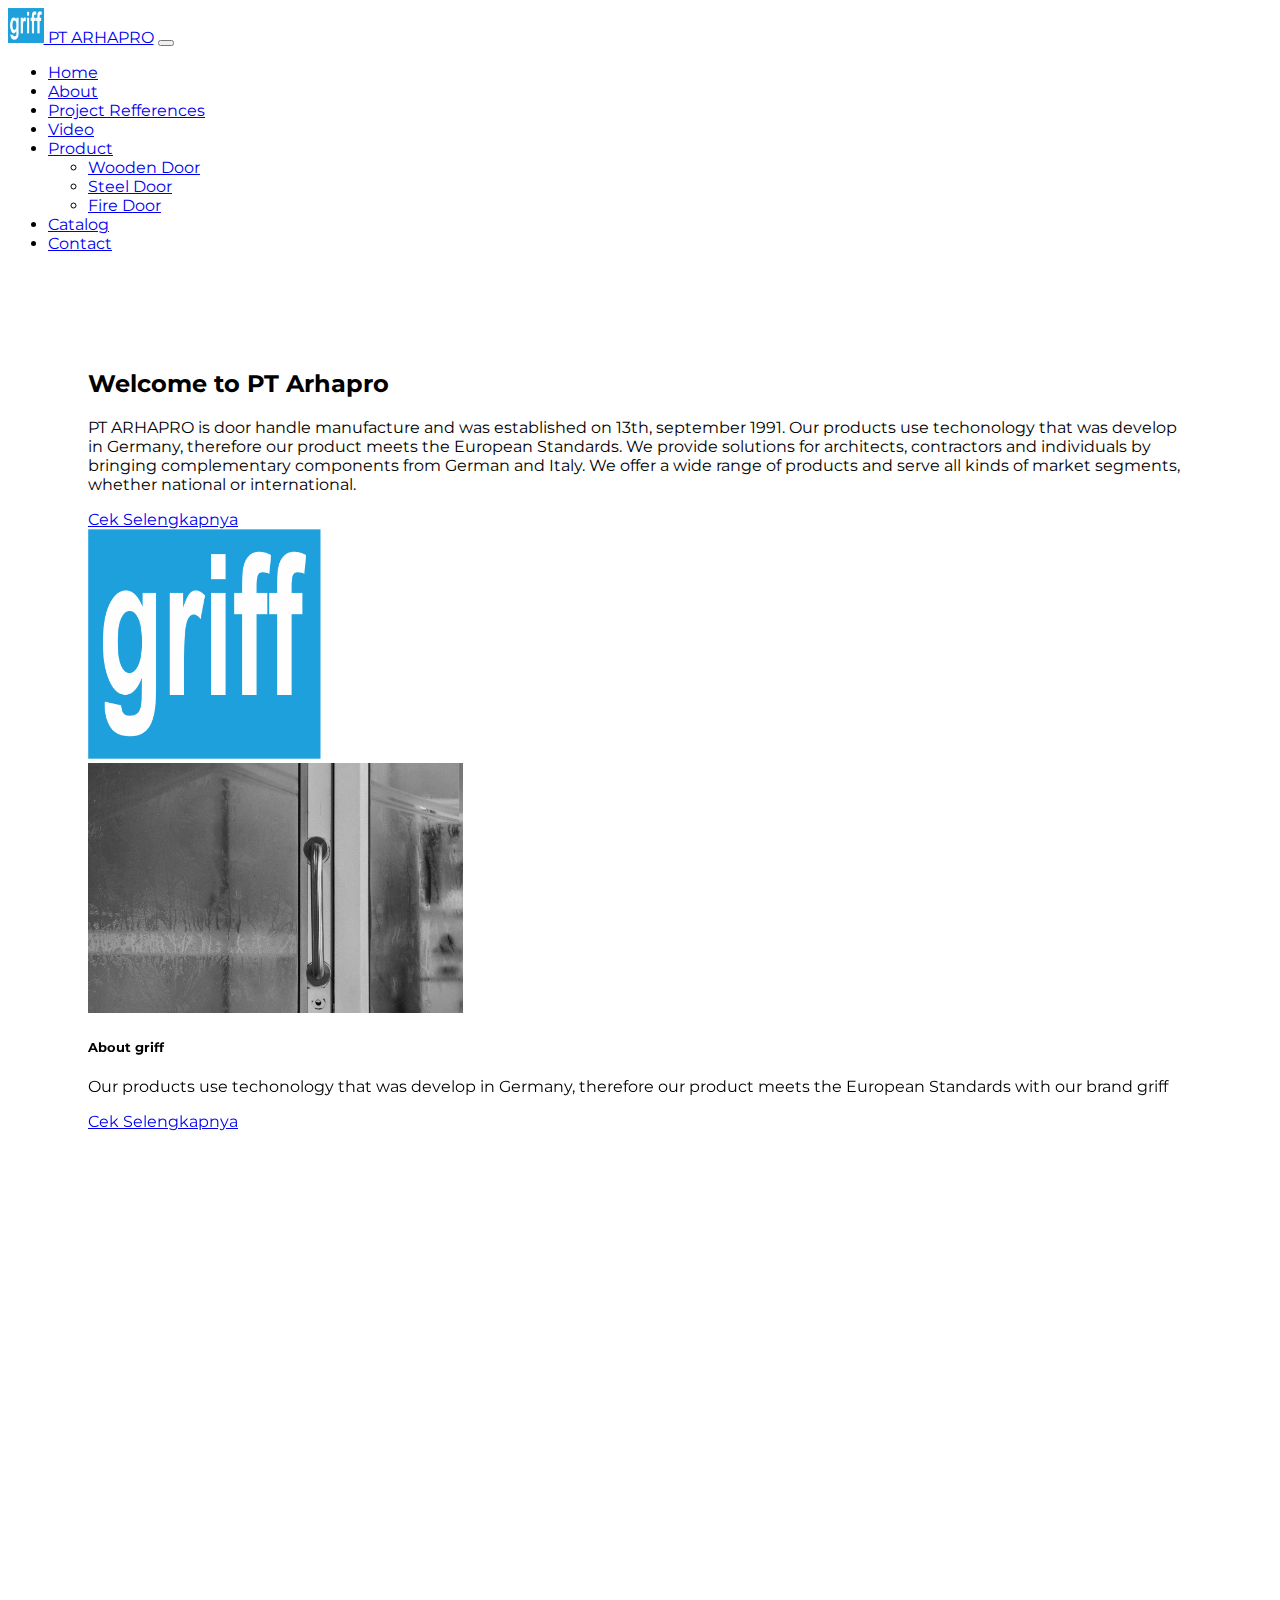
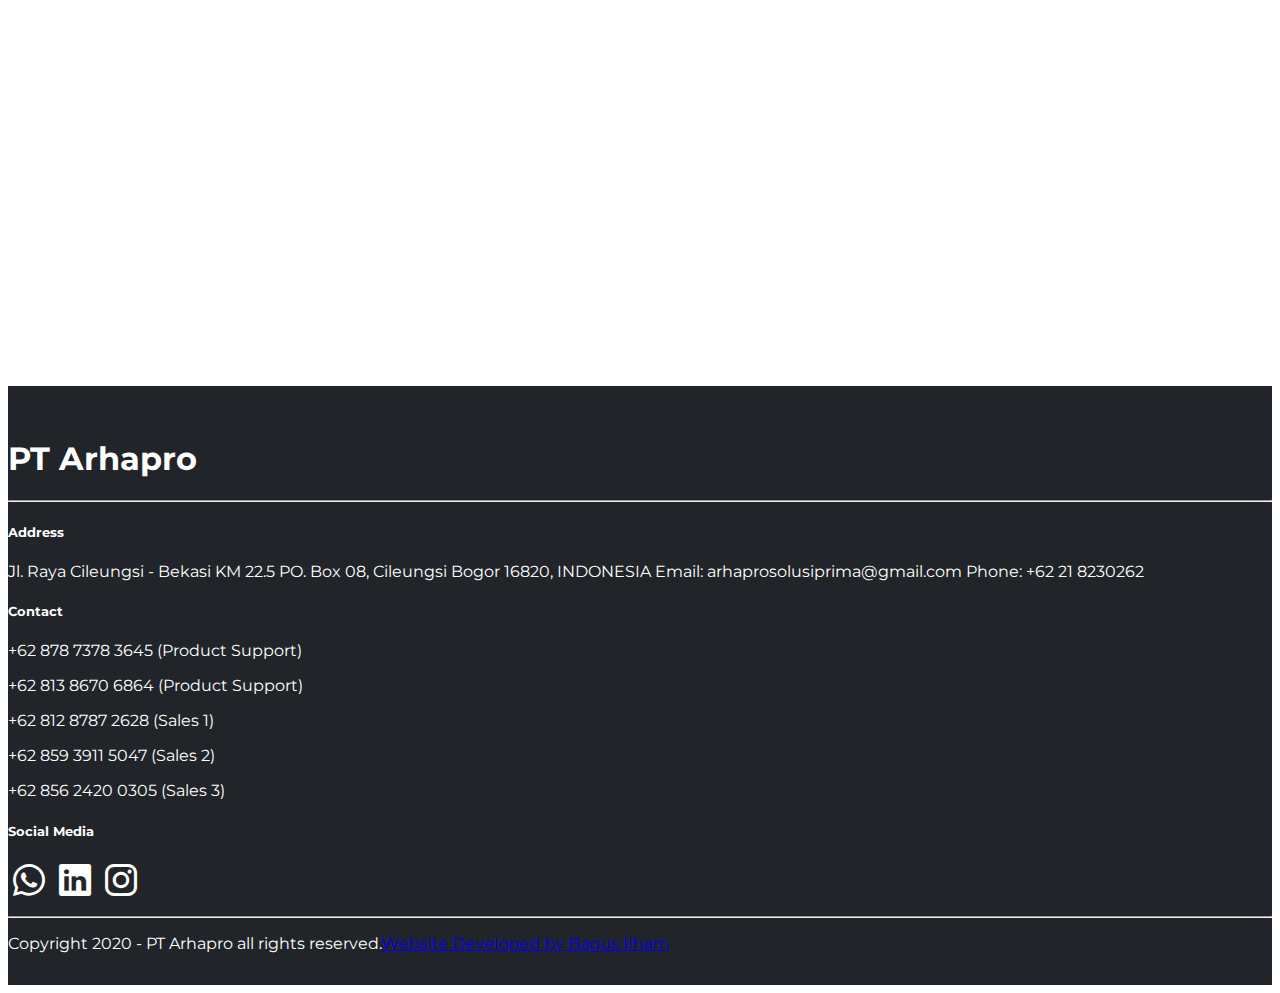
<file: index.html>
<!DOCTYPE html>
<html lang="en">
  <head>
    <meta charset="UTF-8" />
    <meta name="viewport" content="width=device-width, initial-scale=1.0" />
    <meta http-equiv="X-UA-Compatible" content="ie=edge" />
    <title>Home | PT. Arhapro</title>

    <!-- Link Css -->
    <link rel="stylesheet" href="css/style.css" />
    <!-- Link Icon -->
    <link rel="icon" href="img/Logo-Griff.png" />
    
    <!-- Link Animasi -->
    <link href="https://unpkg.com/aos@2.3.1/dist/aos.css" rel="stylesheet">
    
    <!-- Bootstrap dan Icon -->
    <link href="https://cdn.jsdelivr.net/npm/bootstrap@5.0.2/dist/css/bootstrap.min.css" rel="stylesheet" integrity="sha384-EVSTQN3/azprG1Anm3QDgpJLIm9Nao0Yz1ztcQTwFspd3yD65VohhpuuCOmLASjC" crossorigin="anonymous" />

    <link rel="stylesheet" href="https://cdn.jsdelivr.net/npm/bootstrap-icons@1.7.0/font/bootstrap-icons.css">

    <!-- Link Font -->
    <link rel="preconnect" href="https://fonts.googleapis.com" />
    <link rel="preconnect" href="https://fonts.gstatic.com" crossorigin />
    <link href="https://fonts.googleapis.com/css2?family=Montserrat+Alternates:wght@100;300;400;500;600;700;800;900&family=Montserrat:ital,wght@0,300;0,400;0,500;0,700;1,600&display=swap" rel="stylesheet" />
  </head>
  <body>
    <!-- Navbar -->
    <nav class="navbar navbar-expand-lg navbar-light bg-white shadow">
      <div class="container-fluid">
        <a class="navbar-brand fw-bold" href="#"><img src="img/Logo-Griff.png" height="35" alt="Logo griff" /> PT ARHAPRO</a>
        <button class="navbar-toggler" type="button" data-bs-toggle="collapse" data-bs-target="#navbarNavDropdown" aria-controls="navbarNavDropdown" aria-expanded="false" aria-label="Toggle navigation">
          <span class="navbar-toggler-icon"></span>
        </button>
        <div class="collapse navbar-collapse" id="navbarNavDropdown">
          <ul class="navbar-nav ms-auto">
            <li class="nav-item">
              <a class="nav-link active" aria-current="page" href="index.html">Home</a>
            </li>
            <li class="nav-item">
              <a class="nav-link" href="about.html">About</a>
            </li>
            <li class="nav-item">
              <a class="nav-link" href="pr.html">Project Refferences</a>
            </li>
            <li class="nav-item">
              <a class="nav-link" href="video.html">Video</a>
            </li>
            <li class="nav-item dropdown">
              <a class="nav-link dropdown-toggle" href="#" id="navbarDropdownMenuLink" role="button" data-bs-toggle="dropdown" aria-expanded="false">
                Product
              </a>
              <ul class="dropdown-menu" aria-labelledby="navbarDropdownMenuLink">
                <li><a class="dropdown-item" href="#">Wooden Door</a></li>
                <li><a class="dropdown-item" href="#">Steel Door</a></li>
                <li><a class="dropdown-item" href="#">Fire Door</a></li>
              </ul>
            </li>
            <li class="nav-item">
              <a class="nav-link" href="Document.html">Catalog</a>
            </li>
            <li class="nav-item">
              <a class="nav-link" href="contact.html">Contact</a>
            </li>
          </ul>
        </div>
      </div>
    </nav>
    <!-- Akhir Navbar -->

    <!-- Image Slider -->
    <!-- Akhir Slider -->

    <!-- Simple About -->
    <section class="simbout">
      <div class="container">
        <div class="row text-center mb-3">
          <div class="col">
            <h2>Welcome to PT Arhapro</h2>
          </div>
        </div>
        <div class="row justify-content-center mb-5">
          <div class="col-md-9 mb-3">
            <p>
              PT ARHAPRO is door handle manufacture and was established on 13th, september 1991. Our products use techonology that was develop in Germany, therefore our product meets the European Standards. We provide solutions for
              architects, contractors and individuals by bringing complementary components from German and Italy. We offer a wide range of products and serve all kinds of market segments, whether national or international.
            </p>
            <a href="#" class="btn btn-primary fw-bold mb-3">Cek Selengkapnya</a>
          </div>
          <div class="col-md-3 mb-3">
            <a href="about.html"><img src="img/Logo-Griff.png" data-aos="flip-right" data-aos-duration="3000" height="230px" alt="Logo Griff"/></a>
          </div>
        </div>
        <div class="row">
          <div class="col-md-4 mb-3">
            <div class="card" data-aos="fade-up-right" data-aos-duration="3000">
              <img src="img/project1.jpg" class="card-img-top" alt="Project 1" height="250px" />
              <div class="card-body">
                <h5 class="card-title">About griff</h5>
                <p class="card-text">
                  Our products use techonology that was develop in Germany, therefore our product meets the European Standards with our brand griff
                </p>
                <a href="#" class="btn btn-primary">Cek Selengkapnya</a>
              </div>
            </div>
          </div>
          <div class="col-md-4 mb-3">
            <div class="card" data-aos="fade-up" data-aos-duration="3000">
              <img src="img/project2.jpg" class="card-img-top" alt="Project 2" height="250px" />
              <div class="card-body">
                <h5 class="card-title">What We Do</h5>
                <p class="card-text">
                  We provide solutions for architects, contractors and individuals by bringing complementary components from German and Italy. We also serving special orders
                </p>
                <a href="#" class="btn btn-primary">Cek Selengkapnya</a>
              </div>
            </div>
          </div>
          <div class="col-md-4 mb-3">
            <div class="card" data-aos="fade-up-left" data-aos-duration="3000">
              <img src="img/project3.jpg" class="card-img-top" alt="Project 3" height="250px" />
              <div class="card-body">
                <h5 class="card-title">Why Arhapro ?</h5>
                <p class="card-text">
                  We provide solutions to customers solving problems in the preparation of the hardware schedule. Provide technician, delivery service on site, after sales and 5 year warranty
                </p>
                <a href="#" class="btn btn-primary">Cek Selengkapnya</a>
              </div>
            </div>
          </div>
        </div>
      </div>
    </section>
    <!-- Akhir About -->
    <!-- Footer -->
    <section class="footer" id="footer">
      <div class="container">
        <div class="row">
          <div class="col">
            <h1>PT Arhapro</h1>
            <hr class="display-5">
          </div>
        </div>
        <div class="row">
          <div class="col-md-4 mb-3">
            <div class="card">
              <div class="card-body">
                <h5 class="card-title">Address</h5>
                <p class="card-text">
                  Jl. Raya Cileungsi - Bekasi KM 22.5 PO. Box 08, Cileungsi Bogor 16820, INDONESIA Email: arhaprosolusiprima@gmail.com Phone: +62 21 8230262
                </p>
              </div>
            </div>
          </div>
          <div class="col-md-4 mb-3">
            <div class="card">
              <div class="card-body">
                <h5 class="card-title">Contact</h5>
                <p class="card-text">
                <p>+62 878 7378 3645 (Product Support)</p>
                <p>+62 813 8670 6864 (Product Support)</p>
                <p>+62 812 8787 2628 (Sales 1)</p>
                <p>+62 859 3911 5047 (Sales 2)</p>
                <p>+62 856 2420 0305 (Sales 3)</p>
                </p>
              </div>
            </div>
          </div>
          <div class="col-md-4 mb-3">
            <div class="card">
              <div class="card-body">
                <h5 class="card-title">Social Media</h5>
                <p class="card-text">
                    <a href="#"><i class="bi bi-whatsapp"></i></a>
                    <a href="#"><i class="bi bi-linkedin"></i></a>
                    <a href="#"><i class="bi bi-instagram"></i></a>
                </p>
              </div>
            </div>
          </div>
        </div>
        <div class="row text-center">
            <hr class="display-4">
            <p>Copyright 2020 - PT Arhapro all rights reserved.<a href="#" class="text-white fw-bold">Website Developed by Bagus Ilham</a></p>
        </div>
      </div>
    </section>
    <!-- Akhir Footer -->

<!-- Script AOS -->
<script src="https://unpkg.com/aos@2.3.1/dist/aos.js"></script>
<script>
  AOS.init();
</script>

    <!-- Script Boostrap -->
    <script src="https://cdn.jsdelivr.net/npm/bootstrap@5.0.2/dist/js/bootstrap.bundle.min.js" integrity="sha384-MrcW6ZMFYlzcLA8Nl+NtUVF0sA7MsXsP1UyJoMp4YLEuNSfAP+JcXn/tWtIaxVXM" crossorigin="anonymous"></script>
  </body>
</html>
</file>
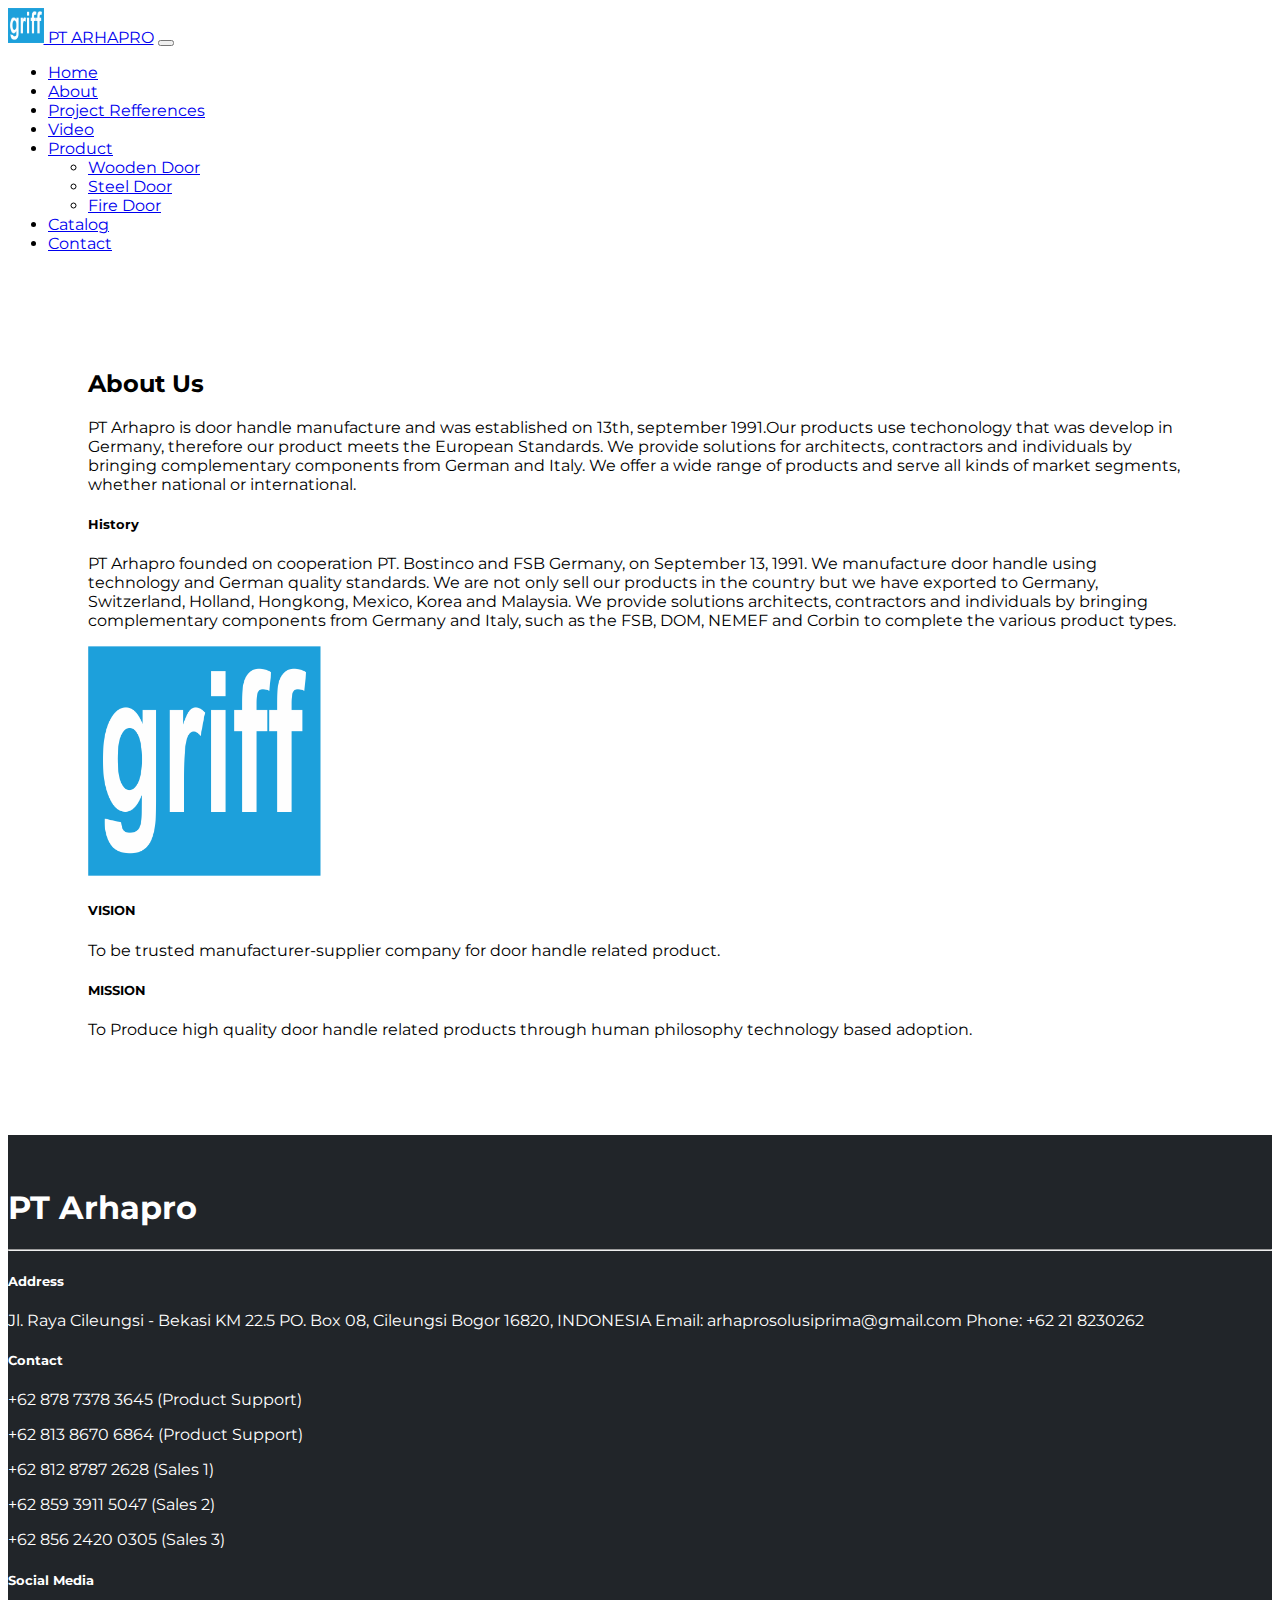
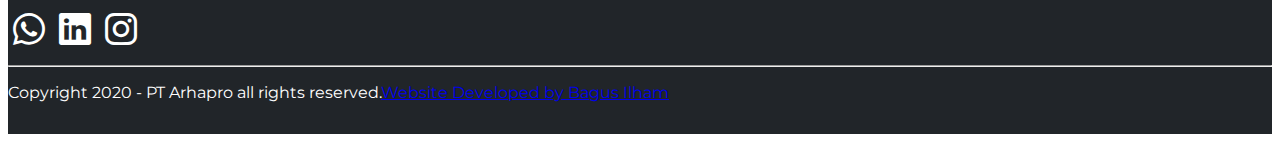
<file: about.html>
<!DOCTYPE html>
<html lang="en">
  <head>
    <meta charset="UTF-8" />
    <meta name="viewport" content="width=device-width, initial-scale=1.0" />
    <meta http-equiv="X-UA-Compatible" content="ie=edge" />

    <!-- Link Css -->
    <link rel="stylesheet" href="css/style.css" />
    <!-- Link Icon -->
    <link rel="icon" href="img/Logo-Griff.png" />

    <!-- Link Animasi -->
    <link href="https://unpkg.com/aos@2.3.1/dist/aos.css" rel="stylesheet">

    <!-- Bootstrap dan Icon -->
    <link href="https://cdn.jsdelivr.net/npm/bootstrap@5.0.2/dist/css/bootstrap.min.css" rel="stylesheet" integrity="sha384-EVSTQN3/azprG1Anm3QDgpJLIm9Nao0Yz1ztcQTwFspd3yD65VohhpuuCOmLASjC" crossorigin="anonymous" />

    <link rel="stylesheet" href="https://cdn.jsdelivr.net/npm/bootstrap-icons@1.7.0/font/bootstrap-icons.css" />

    <!-- Link Font -->
    <link rel="preconnect" href="https://fonts.googleapis.com" />
    <link rel="preconnect" href="https://fonts.gstatic.com" crossorigin />
    <link href="https://fonts.googleapis.com/css2?family=Montserrat+Alternates:wght@100;300;400;500;600;700;800;900&family=Montserrat:ital,wght@0,300;0,400;0,500;0,700;1,600&display=swap" rel="stylesheet" />
    <title>Profile | PT. Arhapro</title>
  </head>
  <body>
    <!-- Navbar -->
    <nav class="navbar navbar-expand-lg navbar-light bg-white shadow">
      <div class="container-fluid">
        <a class="navbar-brand fw-bold" href="#"><img src="img/Logo-Griff.png" height="35" alt="Logo griff" /> PT ARHAPRO</a>
        <button class="navbar-toggler" type="button" data-bs-toggle="collapse" data-bs-target="#navbarNavDropdown" aria-controls="navbarNavDropdown" aria-expanded="false" aria-label="Toggle navigation">
          <span class="navbar-toggler-icon"></span>
        </button>
        <div class="collapse navbar-collapse" id="navbarNavDropdown">
          <ul class="navbar-nav ms-auto">
            <li class="nav-item">
              <a class="nav-link active" aria-current="page" href="index.html">Home</a>
            </li>
            <li class="nav-item">
              <a class="nav-link" href="about.html">About</a>
            </li>
            <li class="nav-item">
              <a class="nav-link" href="pr.html">Project Refferences</a>
            </li>
            <li class="nav-item">
              <a class="nav-link" href="video.html">Video</a>
            </li>
            <li class="nav-item dropdown">
              <a class="nav-link dropdown-toggle" href="#" id="navbarDropdownMenuLink" role="button" data-bs-toggle="dropdown" aria-expanded="false">
                Product
              </a>
              <ul class="dropdown-menu" aria-labelledby="navbarDropdownMenuLink">
                <li><a class="dropdown-item" href="#">Wooden Door</a></li>
                <li><a class="dropdown-item" href="#">Steel Door</a></li>
                <li><a class="dropdown-item" href="#">Fire Door</a></li>
              </ul>
            </li>
            <li class="nav-item">
              <a class="nav-link" href="Document.html">Catalog</a>
            </li>
            <li class="nav-item">
              <a class="nav-link" href="contact.html">Contact</a>
            </li>
          </ul>
        </div>
      </div>
    </nav>
    <!-- Akhir Navbar -->

    <!-- About -->
    <section class="about" id="about">
      <div class="container">
        <div class="row text-center">
          <div class="col mb-3">
            <h2>About Us</h2>
          </div>
        </div>
        <div class="row mb-5 justify content-center">
          <div class="col-md-9 mb-3">
            <p>
              PT Arhapro is door handle manufacture and was established on 13th, september 1991.Our products use techonology that was develop in Germany, therefore our product meets the European Standards. We provide solutions for
              architects, contractors and individuals by bringing complementary components from German and Italy. We offer a wide range of products and serve all kinds of market segments, whether national or international.
            </p>
            <h5 class="card-title fw-bold">History</h5>
            <p class="card-text">
              PT Arhapro founded on cooperation PT. Bostinco and FSB Germany, on September 13, 1991. We manufacture door handle using technology and German quality standards. We are not only sell our products in the country but we have
              exported to Germany, Switzerland, Holland, Hongkong, Mexico, Korea and Malaysia. We provide solutions architects, contractors and individuals by bringing complementary components from Germany and Italy, such as the FSB, DOM,
              NEMEF and Corbin to complete the various product types.
            </p>
          </div>
          <div class="col-md-3 mb-3">
            <img src="img/Logo-Griff.png" alt="logo griff" height="230px" />
          </div>
        </div>
        <div class="row">
          <div class="col-md-6 mb-3">
            <h5 class="card-title text-primary fw-bold">VISION</h5>
            <p class="card-subtitle">
              To be trusted manufacturer-supplier company for door handle related product.
            </p>
          </div>
          <div class="col-md-6 mb-3">
            <h5 class="card-title text-primary fw-bold">MISSION</h5>
            <p class="card-subtitle">
              To Produce high quality door handle related products through human philosophy technology based adoption.
            </p>
          </div>
        </div>
      </div>
    </section>
    <!-- Akhir About -->

    <!-- Footer -->
    <section class="footer" id="footer">
            <div class="container">
              <div class="row">
                <div class="col">
                  <h1>PT Arhapro</h1>
                  <hr class="display-5">
                </div>
              </div>
              <div class="row">
                <div class="col-md-4 mb-3">
                  <div class="card">
                    <div class="card-body">
                      <h5 class="card-title">Address</h5>
                      <p class="card-text">
                        Jl. Raya Cileungsi - Bekasi KM 22.5 PO. Box 08, Cileungsi Bogor 16820, INDONESIA Email: arhaprosolusiprima@gmail.com Phone: +62 21 8230262
                      </p>
                    </div>
                  </div>
                </div>
                <div class="col-md-4 mb-3">
                  <div class="card">
                    <div class="card-body">
                      <h5 class="card-title">Contact</h5>
                      <p class="card-text">
                      <p>+62 878 7378 3645 (Product Support)</p>
                      <p>+62 813 8670 6864 (Product Support)</p>
                      <p>+62 812 8787 2628 (Sales 1)</p>
                      <p>+62 859 3911 5047 (Sales 2)</p>
                      <p>+62 856 2420 0305 (Sales 3)</p>
                      </p>
                    </div>
                  </div>
                </div>
                <div class="col-md-4 mb-3">
                  <div class="card">
                    <div class="card-body">
                      <h5 class="card-title">Social Media</h5>
                      <p class="card-text">
                          <a href="#"><i class="bi bi-whatsapp"></i></a>
                          <a href="#"><i class="bi bi-linkedin"></i></a>
                          <a href="#"><i class="bi bi-instagram"></i></a>
                      </p>
                    </div>
                  </div>
                </div>
              </div>
              <div class="row text-center">
                  <hr class="display-4">
                  <p>Copyright 2020 - PT Arhapro all rights reserved.<a href="#" class="text-white fw-bold">Website Developed by Bagus Ilham</a></p>
              </div>
            </div>
          </section>
          <!-- Akhir Footer -->

<!-- Script AOS -->
<script src="https://unpkg.com/aos@2.3.1/dist/aos.js"></script>
<script>
  AOS.init();
</script>

    <!-- Script Boostrap -->
    <script src="https://cdn.jsdelivr.net/npm/bootstrap@5.0.2/dist/js/bootstrap.bundle.min.js" integrity="sha384-MrcW6ZMFYlzcLA8Nl+NtUVF0sA7MsXsP1UyJoMp4YLEuNSfAP+JcXn/tWtIaxVXM" crossorigin="anonymous"></script>
  </body>
</html>
</file>
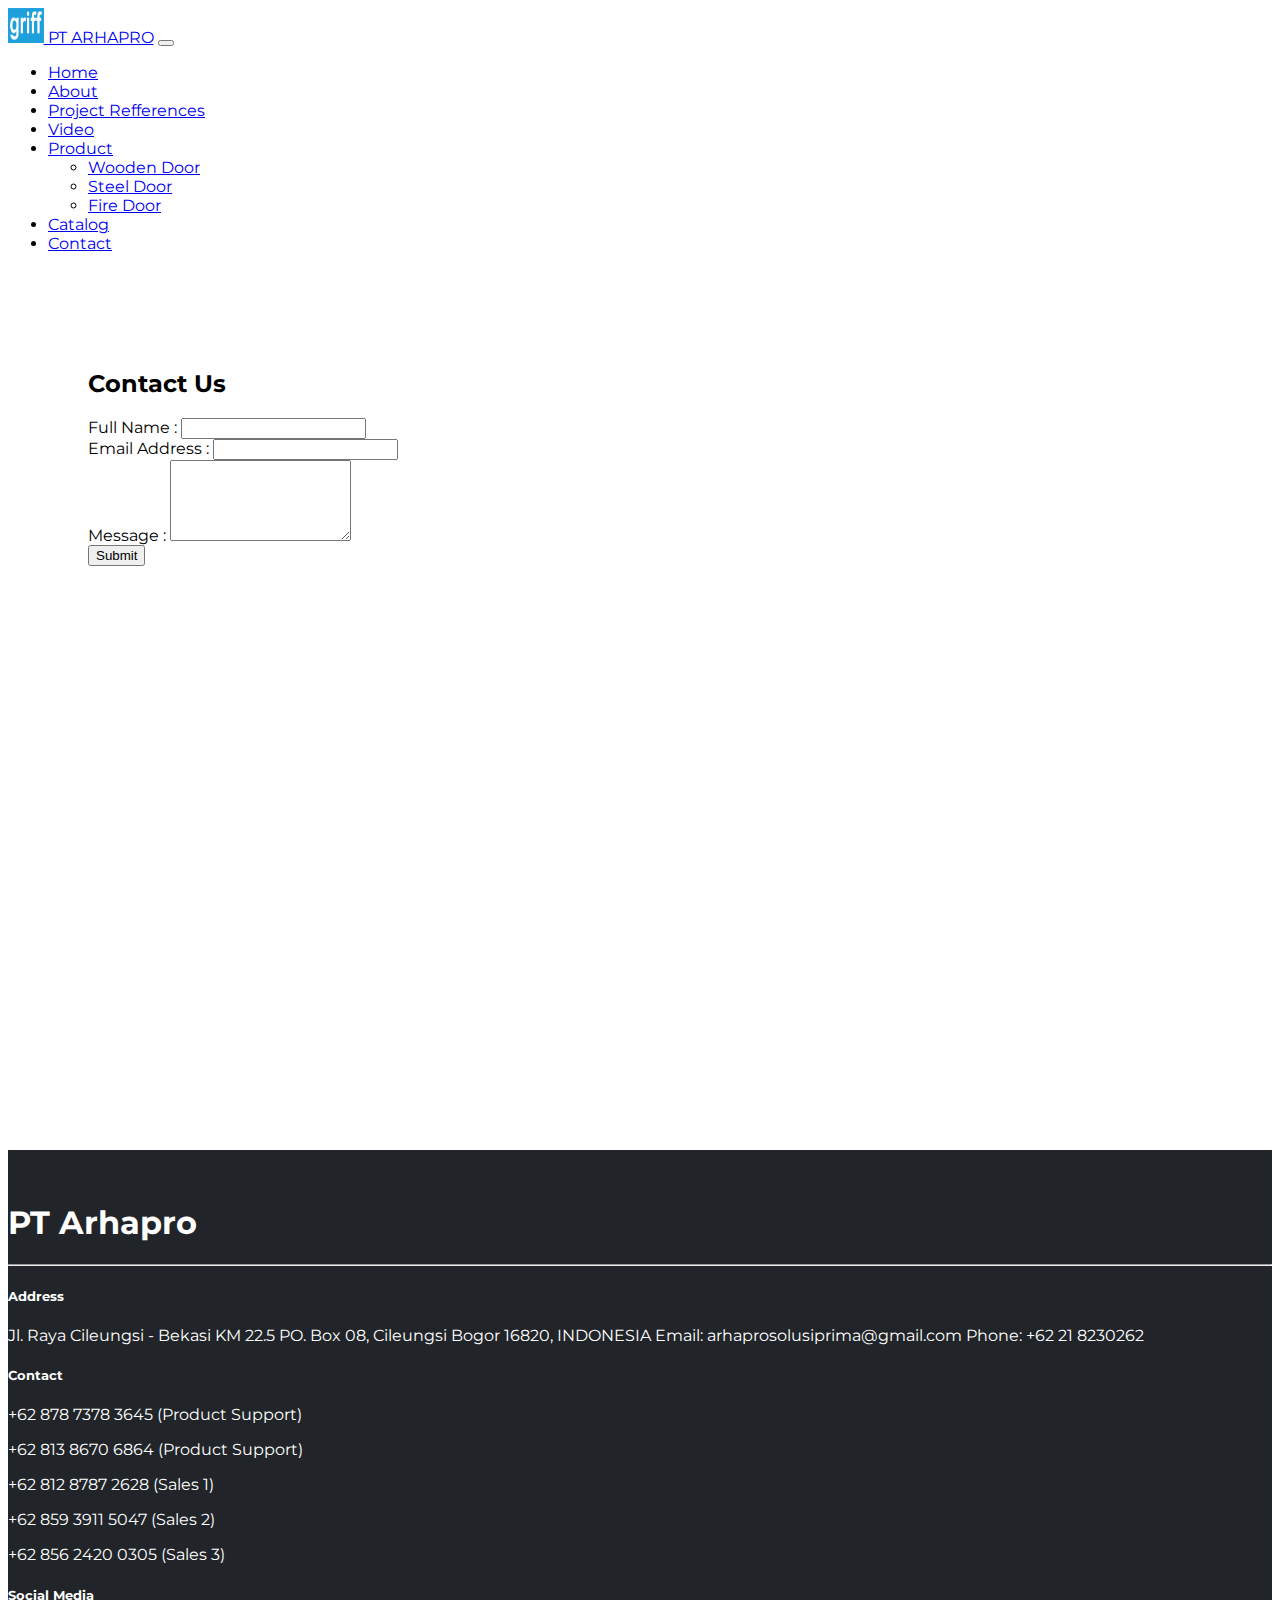
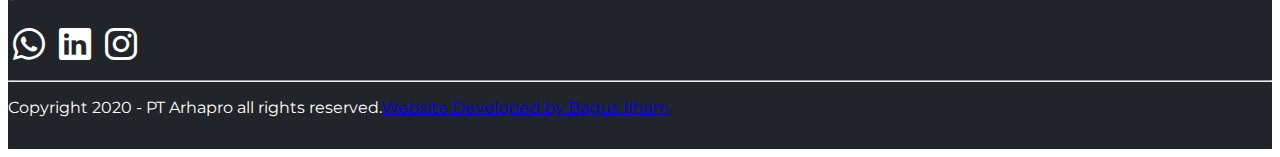
<file: contact.html>
<!DOCTYPE html>
<html lang="en">
  <head>
    <meta charset="UTF-8" />
    <meta name="viewport" content="width=device-width, initial-scale=1.0" />
    <meta http-equiv="X-UA-Compatible" content="ie=edge" />

    <!-- Link Css -->
    <link rel="stylesheet" href="css/style.css" />
    <!-- Link Icon -->
    <link rel="icon" href="img/Logo-Griff.png" />
    
    <!-- Link Animasi -->
    <link href="https://unpkg.com/aos@2.3.1/dist/aos.css" rel="stylesheet">

    <!-- Bootstrap dan Icon -->
    <link href="https://cdn.jsdelivr.net/npm/bootstrap@5.0.2/dist/css/bootstrap.min.css" rel="stylesheet" integrity="sha384-EVSTQN3/azprG1Anm3QDgpJLIm9Nao0Yz1ztcQTwFspd3yD65VohhpuuCOmLASjC" crossorigin="anonymous" />

    <link rel="stylesheet" href="https://cdn.jsdelivr.net/npm/bootstrap-icons@1.7.0/font/bootstrap-icons.css" />

    <!-- Link Font -->
    <link rel="preconnect" href="https://fonts.googleapis.com" />
    <link rel="preconnect" href="https://fonts.gstatic.com" crossorigin />
    <link href="https://fonts.googleapis.com/css2?family=Montserrat+Alternates:wght@100;300;400;500;600;700;800;900&family=Montserrat:ital,wght@0,300;0,400;0,500;0,700;1,600&display=swap" rel="stylesheet" />
    <title>Contact | PT. Arhapro</title>
  </head>
  <body>
    <!-- Navbar -->
    <nav class="navbar navbar-expand-lg navbar-light bg-white shadow">
      <div class="container-fluid">
        <a class="navbar-brand fw-bold" href="#"><img src="img/Logo-Griff.png" height="35" alt="Logo griff" /> PT ARHAPRO</a>
        <button class="navbar-toggler" type="button" data-bs-toggle="collapse" data-bs-target="#navbarNavDropdown" aria-controls="navbarNavDropdown" aria-expanded="false" aria-label="Toggle navigation">
          <span class="navbar-toggler-icon"></span>
        </button>
        <div class="collapse navbar-collapse" id="navbarNavDropdown">
          <ul class="navbar-nav ms-auto">
            <li class="nav-item">
              <a class="nav-link active" aria-current="page" href="index.html">Home</a>
            </li>
            <li class="nav-item">
              <a class="nav-link" href="about.html">About</a>
            </li>
            <li class="nav-item">
              <a class="nav-link" href="pr.html">Project Refferences</a>
            </li>
            <li class="nav-item">
              <a class="nav-link" href="video.html">Video</a>
            </li>
            <li class="nav-item dropdown">
              <a class="nav-link dropdown-toggle" href="#" id="navbarDropdownMenuLink" role="button" data-bs-toggle="dropdown" aria-expanded="false">
                Product
              </a>
              <ul class="dropdown-menu" aria-labelledby="navbarDropdownMenuLink">
                <li><a class="dropdown-item" href="#">Wooden Door</a></li>
                <li><a class="dropdown-item" href="#">Steel Door</a></li>
                <li><a class="dropdown-item" href="#">Fire Door</a></li>
              </ul>
            </li>
            <li class="nav-item">
              <a class="nav-link" href="Document.html">Catalog</a>
            </li>
            <li class="nav-item">
              <a class="nav-link" href="contact.html">Contact</a>
            </li>
          </ul>
        </div>
      </div>
    </nav>
    <!-- Akhir Navbar -->

    <!-- Contact -->
    <section class="contact" id="contact">
        <div class="container">
            <div class="row">
                <div class="col mb-3">
                    <h2>Contact Us</h2>
                </div>
            </div>
            <div class="row">
                <div class="col-md-8 mb-3">
                <form>
                        <div class="form-group mb-2">
                            <label for="name">Full Name :</label>
                            <input type="text" class="form-control" id="name" aria-describedby="name">
                        </div>
                        <div class="form-group mb-2">
                            <label for="email">Email Address :</label>
                            <input type="email" class="form-control" id="email" aria-describedby="email">
                        </div>
                        <div class="form-group mb-2">
                            <label for="exampleFormControlTextarea1">Message :</label>
                            <textarea class="form-control" id="exampleFormControlTextarea1" rows="5"></textarea>
                        </div>
                        <button type="submit" class="btn btn-primary">Submit</button>
                    </form>
                </div>
                <div class="col-md-4 mb-3">
                <iframe src="https://www.google.com/maps/embed?pb=!1m18!1m12!1m3!1d3964.827009722365!2d106.96394131431208!3d-6.416268664533476!2m3!1f0!2f0!3f0!3m2!1i1024!2i768!4f13.1!3m3!1m2!1s0x2e6996482f916d35%3A0x75db502d0c1fe677!2sPT.%20Arhapro!5e0!3m2!1sen!2sid!4v1637058899241!5m2!1sen!2sid" width="400" height="500" style="border:0;" allowfullscreen="" loading="lazy"></iframe>
                </div>
            </div>
        </div>
    </section>
    <!-- Akhir Contact -->

    <!-- Footer -->
    <section class="footer" id="footer">
            <div class="container">
              <div class="row">
                <div class="col">
                  <h1>PT Arhapro</h1>
                  <hr class="display-5">
                </div>
              </div>
              <div class="row">
                <div class="col-md-4 mb-3">
                  <div class="card">
                    <div class="card-body">
                      <h5 class="card-title">Address</h5>
                      <p class="card-text">
                        Jl. Raya Cileungsi - Bekasi KM 22.5 PO. Box 08, Cileungsi Bogor 16820, INDONESIA Email: arhaprosolusiprima@gmail.com Phone: +62 21 8230262
                      </p>
                    </div>
                  </div>
                </div>
                <div class="col-md-4 mb-3">
                  <div class="card">
                    <div class="card-body">
                      <h5 class="card-title">Contact</h5>
                      <p class="card-text">
                      <p>+62 878 7378 3645 (Product Support)</p>
                      <p>+62 813 8670 6864 (Product Support)</p>
                      <p>+62 812 8787 2628 (Sales 1)</p>
                      <p>+62 859 3911 5047 (Sales 2)</p>
                      <p>+62 856 2420 0305 (Sales 3)</p>
                      </p>
                    </div>
                  </div>
                </div>
                <div class="col-md-4 mb-3">
                  <div class="card">
                    <div class="card-body">
                      <h5 class="card-title">Social Media</h5>
                      <p class="card-text">
                          <a href="#"><i class="bi bi-whatsapp"></i></a>
                          <a href="#"><i class="bi bi-linkedin"></i></a>
                          <a href="#"><i class="bi bi-instagram"></i></a>
                      </p>
                    </div>
                  </div>
                </div>
              </div>
              <div class="row text-center">
                  <hr class="display-4">
                  <p>Copyright 2020 - PT Arhapro all rights reserved.<a href="#" class="text-white fw-bold">Website Developed by Bagus Ilham</a></p>
              </div>
            </div>
          </section>
          <!-- Akhir Footer -->

<!-- Script AOS -->
<script src="https://unpkg.com/aos@2.3.1/dist/aos.js"></script>
<script>
  AOS.init();
</script>

    <!-- Script Boostrap -->
    <script src="https://cdn.jsdelivr.net/npm/bootstrap@5.0.2/dist/js/bootstrap.bundle.min.js" integrity="sha384-MrcW6ZMFYlzcLA8Nl+NtUVF0sA7MsXsP1UyJoMp4YLEuNSfAP+JcXn/tWtIaxVXM" crossorigin="anonymous"></script>
  </body>
</html>
</file>
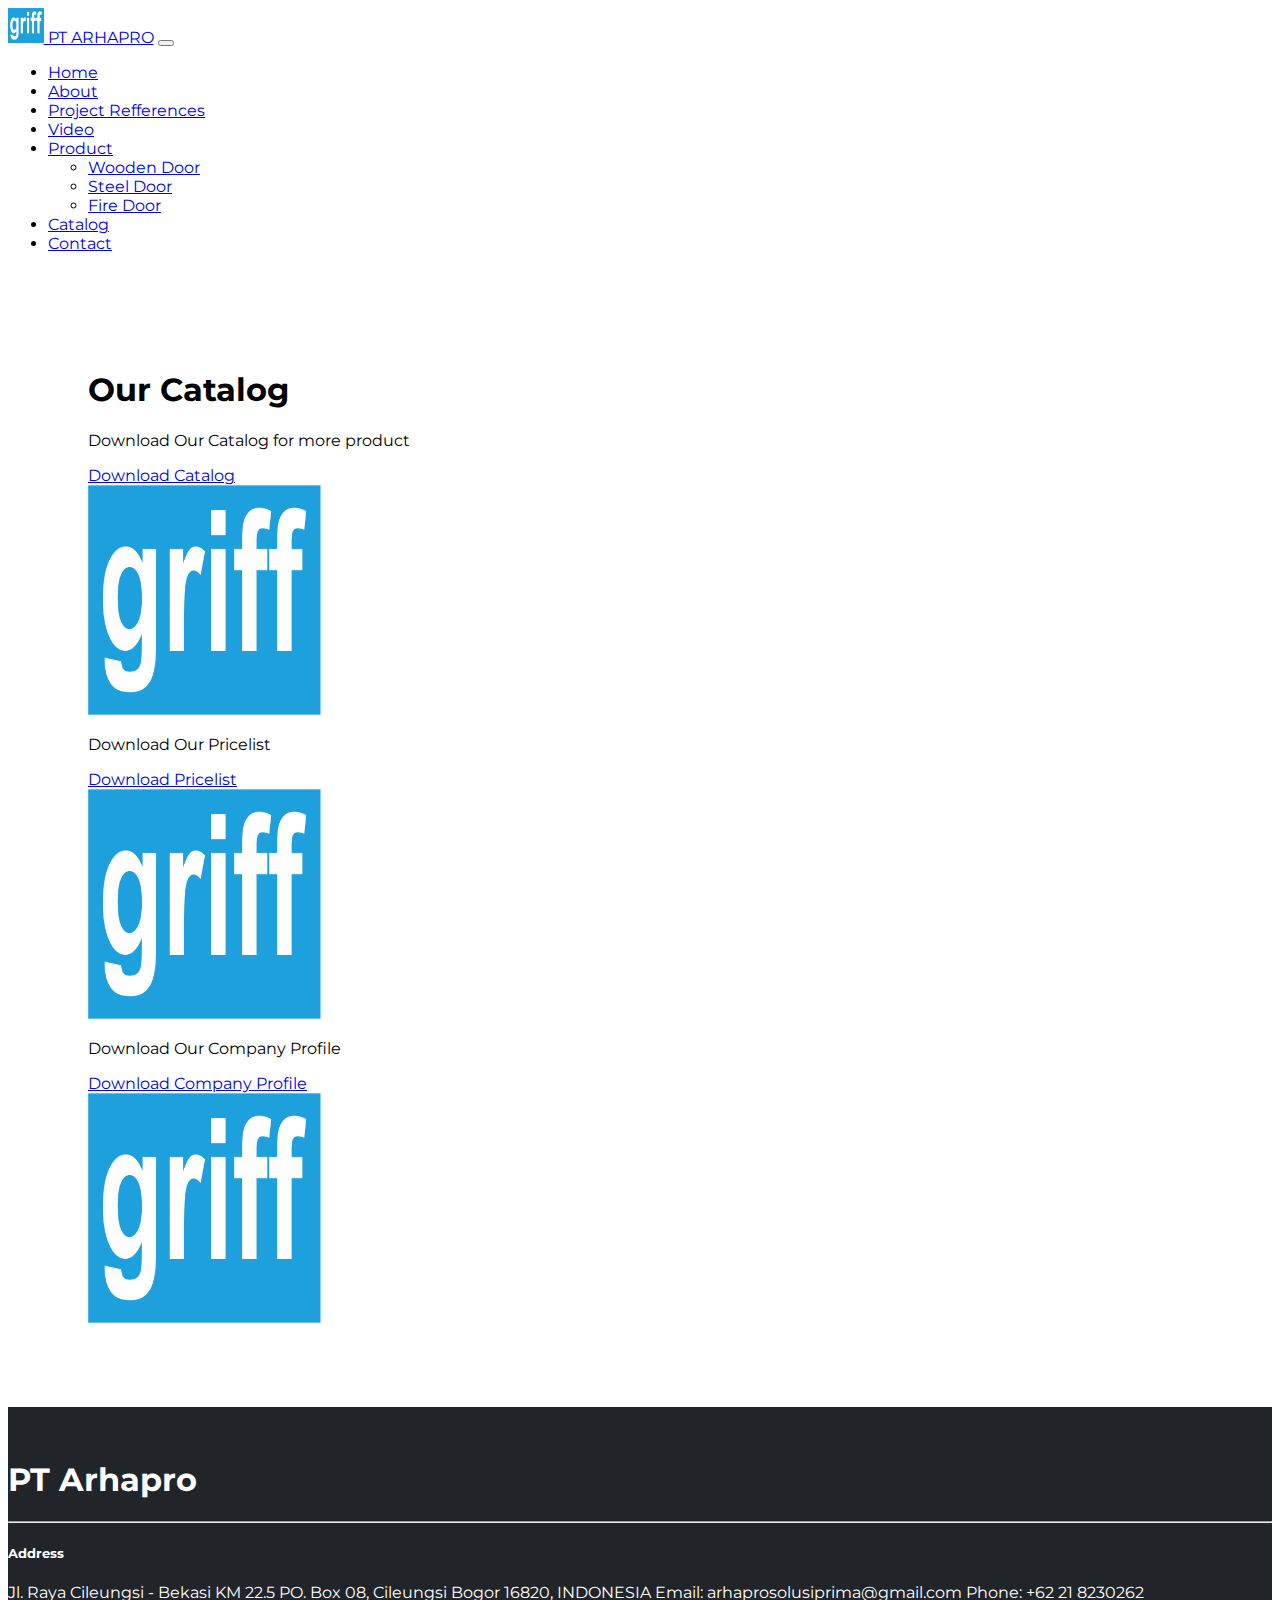
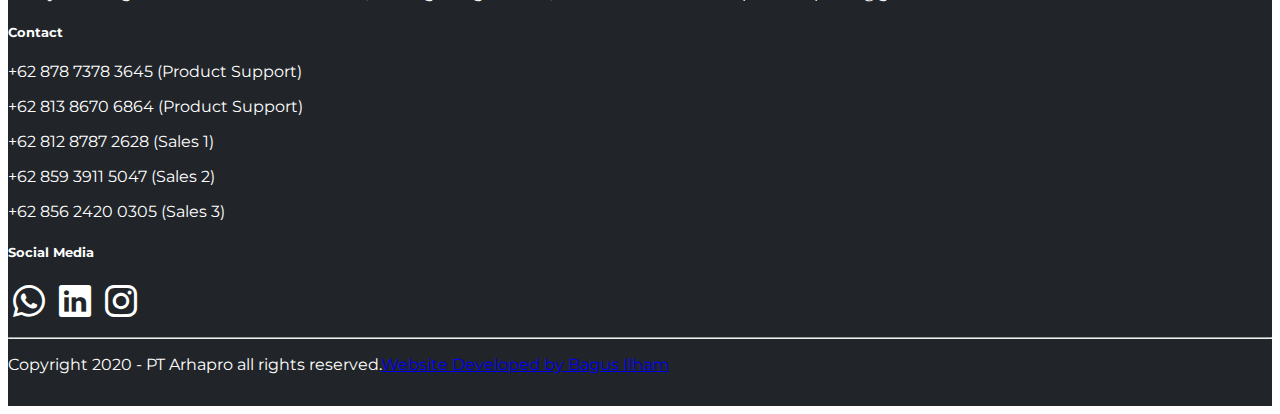
<file: Document.html>
<!DOCTYPE html>
<html lang="en">
  <head>
    <meta charset="UTF-8" />
    <meta name="viewport" content="width=device-width, initial-scale=1.0" />
    <meta http-equiv="X-UA-Compatible" content="ie=edge" />
    <!-- Link Css -->
    <link rel="stylesheet" href="css/style.css" />
    <!-- Link Icon -->
    <link rel="icon" href="img/Logo-Griff.png" />

    <!-- Link Animasi -->
    <link href="https://unpkg.com/aos@2.3.1/dist/aos.css" rel="stylesheet">

    <!-- Bootstrap dan Icon -->
    <link href="https://cdn.jsdelivr.net/npm/bootstrap@5.0.2/dist/css/bootstrap.min.css" rel="stylesheet" integrity="sha384-EVSTQN3/azprG1Anm3QDgpJLIm9Nao0Yz1ztcQTwFspd3yD65VohhpuuCOmLASjC" crossorigin="anonymous" />

    <link rel="stylesheet" href="https://cdn.jsdelivr.net/npm/bootstrap-icons@1.7.0/font/bootstrap-icons.css" />

    <!-- Link Font -->
    <link rel="preconnect" href="https://fonts.googleapis.com" />
    <link rel="preconnect" href="https://fonts.gstatic.com" crossorigin />
    <link href="https://fonts.googleapis.com/css2?family=Montserrat+Alternates:wght@100;300;400;500;600;700;800;900&family=Montserrat:ital,wght@0,300;0,400;0,500;0,700;1,600&display=swap" rel="stylesheet" />
    <title>Profile | PT. Arhapro</title>
  </head>
  <body>
    <!-- Navbar -->
    <nav class="navbar navbar-expand-lg navbar-light bg-white shadow">
      <div class="container-fluid">
        <a class="navbar-brand fw-bold" href="#"><img src="img/Logo-Griff.png" height="35" alt="Logo griff" /> PT ARHAPRO</a>
        <button class="navbar-toggler" type="button" data-bs-toggle="collapse" data-bs-target="#navbarNavDropdown" aria-controls="navbarNavDropdown" aria-expanded="false" aria-label="Toggle navigation">
          <span class="navbar-toggler-icon"></span>
        </button>
        <div class="collapse navbar-collapse" id="navbarNavDropdown">
          <ul class="navbar-nav ms-auto">
            <li class="nav-item">
              <a class="nav-link active" aria-current="page" href="index.html">Home</a>
            </li>
            <li class="nav-item">
              <a class="nav-link" href="about.html">About</a>
            </li>
            <li class="nav-item">
              <a class="nav-link" href="pr.html">Project Refferences</a>
            </li>
            <li class="nav-item">
              <a class="nav-link" href="video.html">Video</a>
            </li>
            <li class="nav-item dropdown">
              <a class="nav-link dropdown-toggle" href="#" id="navbarDropdownMenuLink" role="button" data-bs-toggle="dropdown" aria-expanded="false">
                Product
              </a>
              <ul class="dropdown-menu" aria-labelledby="navbarDropdownMenuLink">
                <li><a class="dropdown-item" href="#">Wooden Door</a></li>
                <li><a class="dropdown-item" href="#">Steel Door</a></li>
                <li><a class="dropdown-item" href="#">Fire Door</a></li>
              </ul>
            </li>
            <li class="nav-item">
              <a class="nav-link" href="Document.html">Catalog</a>
            </li>
            <li class="nav-item">
              <a class="nav-link" href="contact.html">Contact</a>
            </li>
          </ul>
        </div>
      </div>
    </nav>
    <!-- Akhir Navbar -->

<!-- Download -->
<section class="download" id="download">
    <div class="container">
        <div class="row">
            <div class="col mb-3">
                <h1>Our Catalog</h1>
            </div>
        </div>
        <div class="row mb-3">
            <div class="col-lg-8 mb-3">
                <p class="card-subtitle">Download Our Catalog for more product</p>
                <a href="assets/" download class="btn btn-primary">Download Catalog</a>
            </div>
            <div class="col-lg-4 mb-3">
                <img src="img/Logo-Griff.png" height="230px" alt="Catalog">
            </div>
        </div>
        <div class="row mb-3">
            <div class="col-lg-8 mb-3">
                <p class="card-subtitle">Download Our Pricelist</p>
                <a href="assets/" download class="btn btn-primary">Download Pricelist</a>
            </div>
            <div class="col-lg-4 mb-3">
                <img src="img/Logo-Griff.png" height="230px" alt="Pricelist">
            </div>
        </div>
        <div class="row mb-3">
            <div class="col-lg-8 mb-3">
                <p class="card-subtitle">Download Our Company Profile</p>
                <a href="assets/[WEB] Company Profile 2021.pdf" download class="btn btn-primary">Download Company Profile</a>
            </div>
            <div class="col-lg-4 mb-3">
                <img src="img/Logo-Griff.png" height="230px" alt="Company Profile">
            </div>
        </div>
        <div class="row"></div>
    </div>
</section>
<!-- Akhir Download -->

<!-- Footer -->
<section class="footer" id="footer">
        <div class="container">
          <div class="row">
            <div class="col">
              <h1>PT Arhapro</h1>
              <hr class="display-5">
            </div>
          </div>
          <div class="row">
            <div class="col-md-4 mb-3">
              <div class="card">
                <div class="card-body">
                  <h5 class="card-title">Address</h5>
                  <p class="card-text">
                    Jl. Raya Cileungsi - Bekasi KM 22.5 PO. Box 08, Cileungsi Bogor 16820, INDONESIA Email: arhaprosolusiprima@gmail.com Phone: +62 21 8230262
                  </p>
                </div>
              </div>
            </div>
            <div class="col-md-4 mb-3">
              <div class="card">
                <div class="card-body">
                  <h5 class="card-title">Contact</h5>
                  <p class="card-text">
                  <p>+62 878 7378 3645 (Product Support)</p>
                  <p>+62 813 8670 6864 (Product Support)</p>
                  <p>+62 812 8787 2628 (Sales 1)</p>
                  <p>+62 859 3911 5047 (Sales 2)</p>
                  <p>+62 856 2420 0305 (Sales 3)</p>
                  </p>
                </div>
              </div>
            </div>
            <div class="col-md-4 mb-3">
              <div class="card">
                <div class="card-body">
                  <h5 class="card-title">Social Media</h5>
                  <p class="card-text">
                      <a href="#"><i class="bi bi-whatsapp"></i></a>
                      <a href="#"><i class="bi bi-linkedin"></i></a>
                      <a href="#"><i class="bi bi-instagram"></i></a>
                  </p>
                </div>
              </div>
            </div>
          </div>
          <div class="row text-center">
              <hr class="display-4">
              <p>Copyright 2020 - PT Arhapro all rights reserved.<a href="#" class="text-white fw-bold">Website Developed by Bagus Ilham</a></p>
          </div>
        </div>
      </section>
      <!-- Akhir Footer -->

<!-- Script AOS -->
<script src="https://unpkg.com/aos@2.3.1/dist/aos.js"></script>
<script>
  AOS.init();
</script>

<!-- Script Boostrap -->
<script src="https://cdn.jsdelivr.net/npm/bootstrap@5.0.2/dist/js/bootstrap.bundle.min.js" integrity="sha384-MrcW6ZMFYlzcLA8Nl+NtUVF0sA7MsXsP1UyJoMp4YLEuNSfAP+JcXn/tWtIaxVXM" crossorigin="anonymous"></script>
  </body>
</html>
</file>
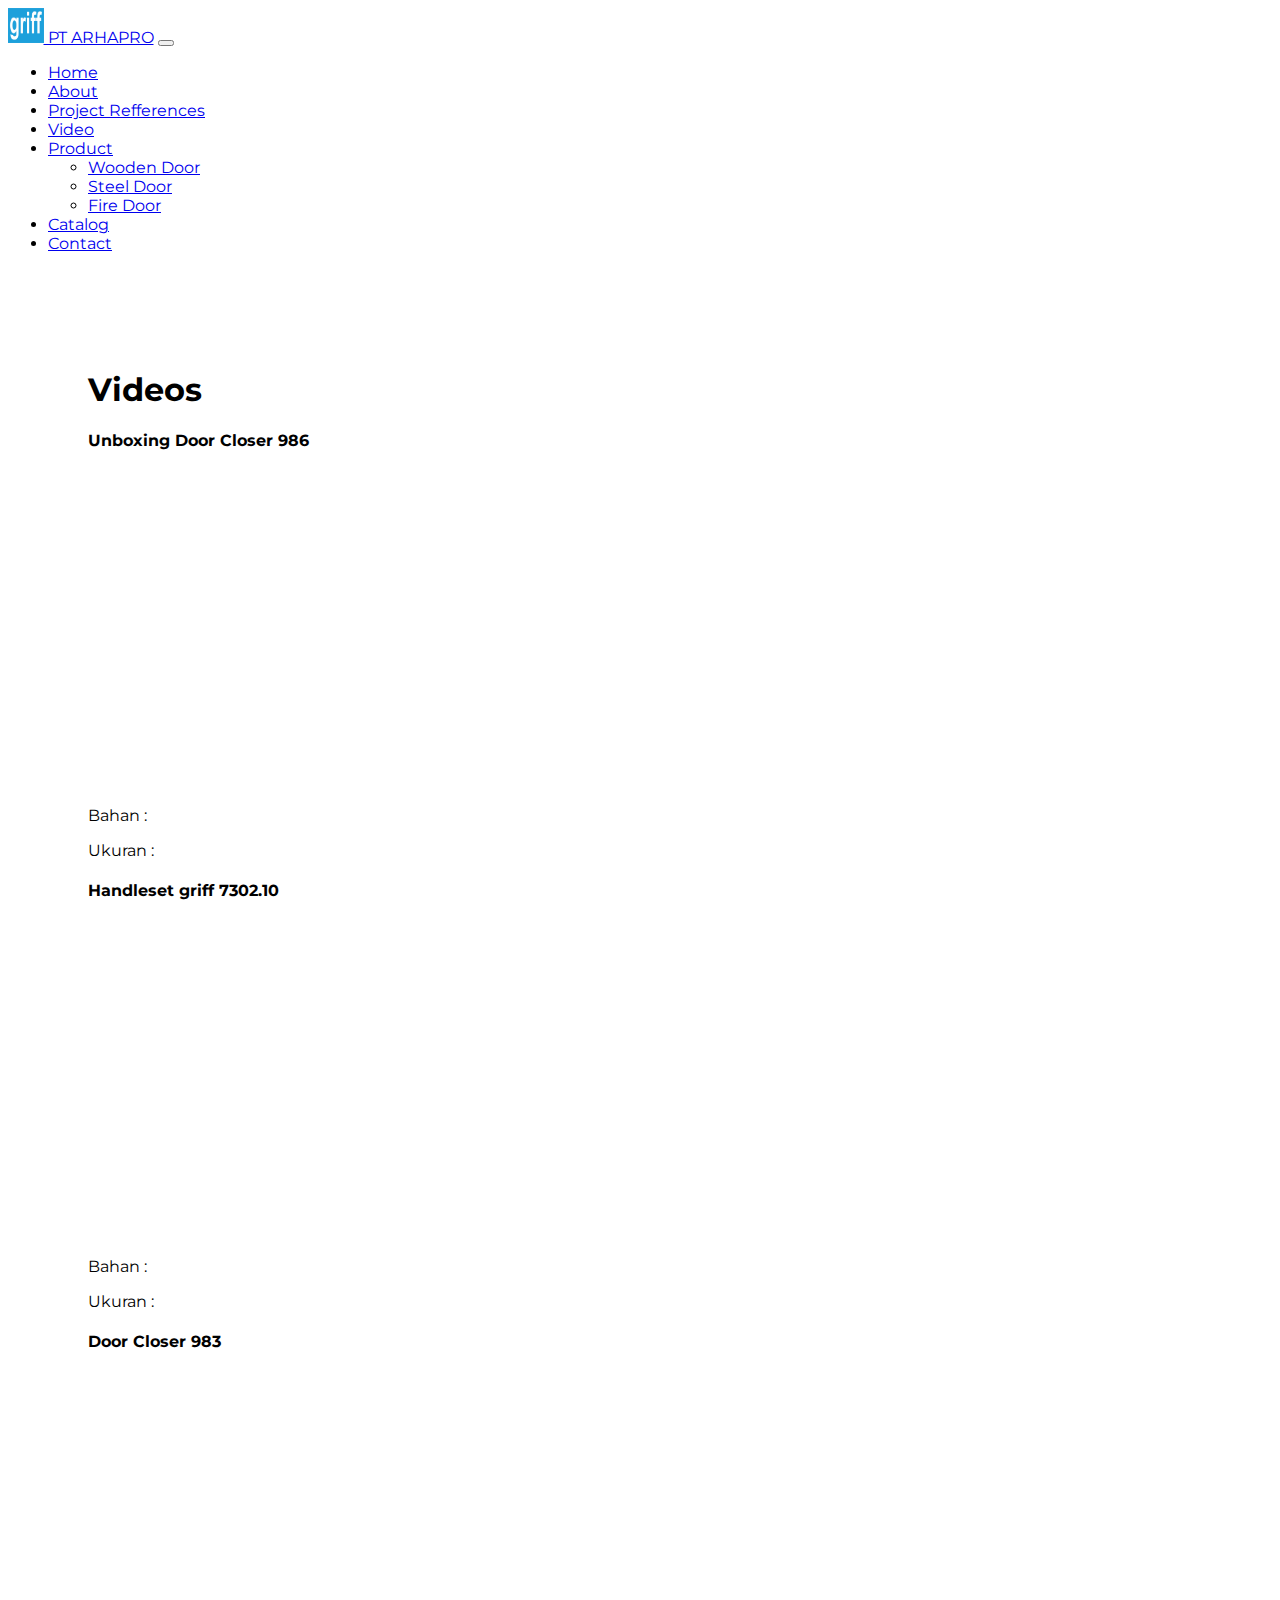
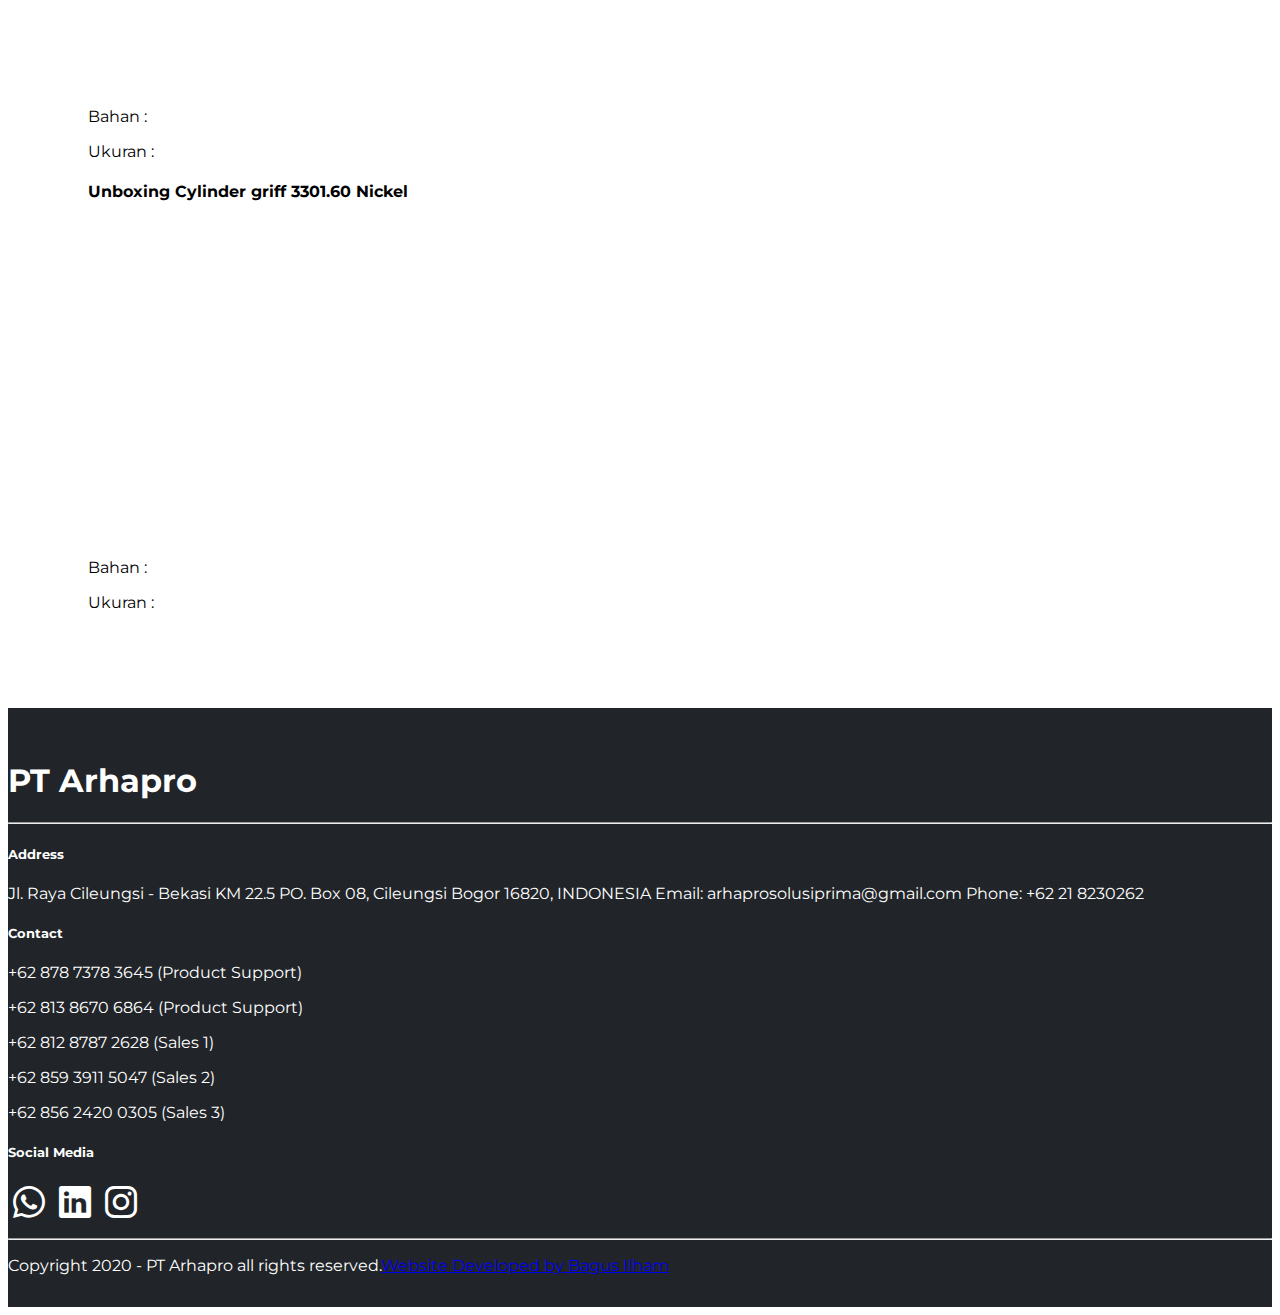
<file: video.html>
<!DOCTYPE html>
<html lang="en">
  <head>
    <meta charset="UTF-8" />
    <meta name="viewport" content="width=device-width, initial-scale=1.0" />
    <meta http-equiv="X-UA-Compatible" content="ie=edge" />
    <!-- Link Css -->
    <link rel="stylesheet" href="css/style.css" />
    <!-- Link Icon -->
    <link rel="icon" href="img/Logo-Griff.png" />

    <!-- Link Animasi -->
    <link href="https://unpkg.com/aos@2.3.1/dist/aos.css" rel="stylesheet" />

    <!-- Bootstrap dan Icon -->
    <link href="https://cdn.jsdelivr.net/npm/bootstrap@5.0.2/dist/css/bootstrap.min.css" rel="stylesheet" integrity="sha384-EVSTQN3/azprG1Anm3QDgpJLIm9Nao0Yz1ztcQTwFspd3yD65VohhpuuCOmLASjC" crossorigin="anonymous" />

    <link rel="stylesheet" href="https://cdn.jsdelivr.net/npm/bootstrap-icons@1.7.0/font/bootstrap-icons.css" />

    <!-- Link Font -->
    <link rel="preconnect" href="https://fonts.googleapis.com" />
    <link rel="preconnect" href="https://fonts.gstatic.com" crossorigin />
    <link href="https://fonts.googleapis.com/css2?family=Montserrat+Alternates:wght@100;300;400;500;600;700;800;900&family=Montserrat:ital,wght@0,300;0,400;0,500;0,700;1,600&display=swap" rel="stylesheet" />
  </head>
  <body>
    <!-- Navbar -->
    <nav class="navbar navbar-expand-lg navbar-light bg-white shadow">
      <div class="container-fluid">
        <a class="navbar-brand fw-bold" href="#"><img src="img/Logo-Griff.png" height="35" alt="Logo griff" /> PT ARHAPRO</a>
        <button class="navbar-toggler" type="button" data-bs-toggle="collapse" data-bs-target="#navbarNavDropdown" aria-controls="navbarNavDropdown" aria-expanded="false" aria-label="Toggle navigation">
          <span class="navbar-toggler-icon"></span>
        </button>
        <div class="collapse navbar-collapse" id="navbarNavDropdown">
          <ul class="navbar-nav ms-auto">
            <li class="nav-item">
              <a class="nav-link active" aria-current="page" href="index.html">Home</a>
            </li>
            <li class="nav-item">
              <a class="nav-link" href="about.html">About</a>
            </li>
            <li class="nav-item">
              <a class="nav-link" href="pr.html">Project Refferences</a>
            </li>
            <li class="nav-item">
              <a class="nav-link" href="video.html">Video</a>
            </li>
            <li class="nav-item dropdown">
              <a class="nav-link dropdown-toggle" href="#" id="navbarDropdownMenuLink" role="button" data-bs-toggle="dropdown" aria-expanded="false">
                Product
              </a>
              <ul class="dropdown-menu" aria-labelledby="navbarDropdownMenuLink">
                <li><a class="dropdown-item" href="#">Wooden Door</a></li>
                <li><a class="dropdown-item" href="#">Steel Door</a></li>
                <li><a class="dropdown-item" href="#">Fire Door</a></li>
              </ul>
            </li>
            <li class="nav-item">
              <a class="nav-link" href="Document.html">Catalog</a>
            </li>
            <li class="nav-item">
              <a class="nav-link" href="contact.html">Contact</a>
            </li>
          </ul>
        </div>
      </div>
    </nav>
    <!-- Akhir Navbar -->
    <!-- Video -->
    <section class="video" id="video">
      <div class="container">
        <div class="row">
          <div class="col-md">
            <h1>Videos</h1>
          </div>
        </div>
        <div class="row">
          <div class="col-md-6 mb-3">
            <h4>Unboxing Door Closer 986</h4>
            <iframe data-aos="fade-up" data-aos-duration="3000"
              width="560"
              height="315"
              src="https://www.youtube.com/embed/hHxxey6Jl8Y"
              title="YouTube video player"
              frameborder="0"
              allow="accelerometer; autoplay; clipboard-write; encrypted-media; gyroscope; picture-in-picture"
              allowfullscreen
            ></iframe>
            <p>Bahan :</p>
            <p>Ukuran :</p>
          </div>
          <div class="col-md-6 mb-3">
            <h4>Handleset griff 7302.10</h4>
            <iframe data-aos="fade-up" data-aos-duration="3000"
              width="560"
              height="315"
              src="https://www.youtube.com/embed/oOvtSUx0ZR8"
              title="YouTube video player"
              frameborder="0"
              allow="accelerometer; autoplay; clipboard-write; encrypted-media; gyroscope; picture-in-picture"
              allowfullscreen
            ></iframe>
            <p>Bahan :</p>
            <p>Ukuran :</p>
          </div>
        </div>
        <div class="row">
          <div class="col-md-6">
            <h4>Door Closer 983</h4>
            <iframe data-aos="flip-left" data-aos-duration="3000"
              width="560"
              height="315"
              src="https://www.youtube.com/embed/oOvtSUx0ZR8"
              title="YouTube video player"
              frameborder="0"
              allow="accelerometer; autoplay; clipboard-write; encrypted-media; gyroscope; picture-in-picture"
              allowfullscreen
            ></iframe>
            <p>Bahan :</p>
            <p>Ukuran :</p>
          </div>
          <div class="col-md-6">
            <h4>Unboxing Cylinder griff 3301.60 Nickel</h4>
            <iframe data-aos="flip-right" data-aos-duration="5000"
              width="560"
              height="315"
              src="https://www.youtube.com/embed/29ew78zF4WQ"
              title="YouTube video player"
              frameborder="0"
              allow="accelerometer; autoplay; clipboard-write; encrypted-media; gyroscope; picture-in-picture"
              allowfullscreen
            ></iframe>
            <p>Bahan :</p>
            <p>Ukuran :</p>
          </div>
        </div>
      </div>
    </section>
    <!-- Akhir Video -->



<!-- Footer -->
<section class="footer" id="footer">
        <div class="container">
          <div class="row">
            <div class="col">
              <h1>PT Arhapro</h1>
              <hr class="display-5">
            </div>
          </div>
          <div class="row">
            <div class="col-md-4 mb-3">
              <div class="card">
                <div class="card-body">
                  <h5 class="card-title">Address</h5>
                  <p class="card-text">
                    Jl. Raya Cileungsi - Bekasi KM 22.5 PO. Box 08, Cileungsi Bogor 16820, INDONESIA Email: arhaprosolusiprima@gmail.com Phone: +62 21 8230262
                  </p>
                </div>
              </div>
            </div>
            <div class="col-md-4 mb-3">
              <div class="card">
                <div class="card-body">
                  <h5 class="card-title">Contact</h5>
                  <p class="card-text">
                  <p>+62 878 7378 3645 (Product Support)</p>
                  <p>+62 813 8670 6864 (Product Support)</p>
                  <p>+62 812 8787 2628 (Sales 1)</p>
                  <p>+62 859 3911 5047 (Sales 2)</p>
                  <p>+62 856 2420 0305 (Sales 3)</p>
                  </p>
                </div>
              </div>
            </div>
            <div class="col-md-4 mb-3">
              <div class="card">
                <div class="card-body">
                  <h5 class="card-title">Social Media</h5>
                  <p class="card-text">
                      <a href="#"><i class="bi bi-whatsapp"></i></a>
                      <a href="#"><i class="bi bi-linkedin"></i></a>
                      <a href="#"><i class="bi bi-instagram"></i></a>
                  </p>
                </div>
              </div>
            </div>
          </div>
          <div class="row text-center">
              <hr class="display-4">
              <p>Copyright 2020 - PT Arhapro all rights reserved.<a href="#" class="text-white fw-bold">Website Developed by Bagus Ilham</a></p>
          </div>
        </div>
      </section>
      <!-- Akhir Footer -->

<!-- Script AOS -->
<script src="https://unpkg.com/aos@2.3.1/dist/aos.js"></script>
<script>
  AOS.init();
</script>

<!-- Script Boostrap -->
<script src="https://cdn.jsdelivr.net/npm/bootstrap@5.0.2/dist/js/bootstrap.bundle.min.js" integrity="sha384-MrcW6ZMFYlzcLA8Nl+NtUVF0sA7MsXsP1UyJoMp4YLEuNSfAP+JcXn/tWtIaxVXM" crossorigin="anonymous"></script>
  </body>
  </body>
</html>
</file>
<file: css/style.css>
body {
  font-family: montserrat, sans-serif;
}

section {
  padding: 5rem;
}
:root {
  --color-1: #ade8f4;
  --color-2: #023e8a;
  --color-3: #b7b7a4;
  --color-4: #48cae4;
}
.footer {
  background-color: #212529;
  color: #fff;
  padding: 0;
  padding-top: 2rem;
  padding-bottom: 1rem;
}
.footer .container .row .col-md-4 .card {
  background: none;
  border: none;
}
.footer .container .row .col-md-4 .bi {
  font-size: 2rem;
  margin: 0 5px;
  color: #fff;
}
</file>
